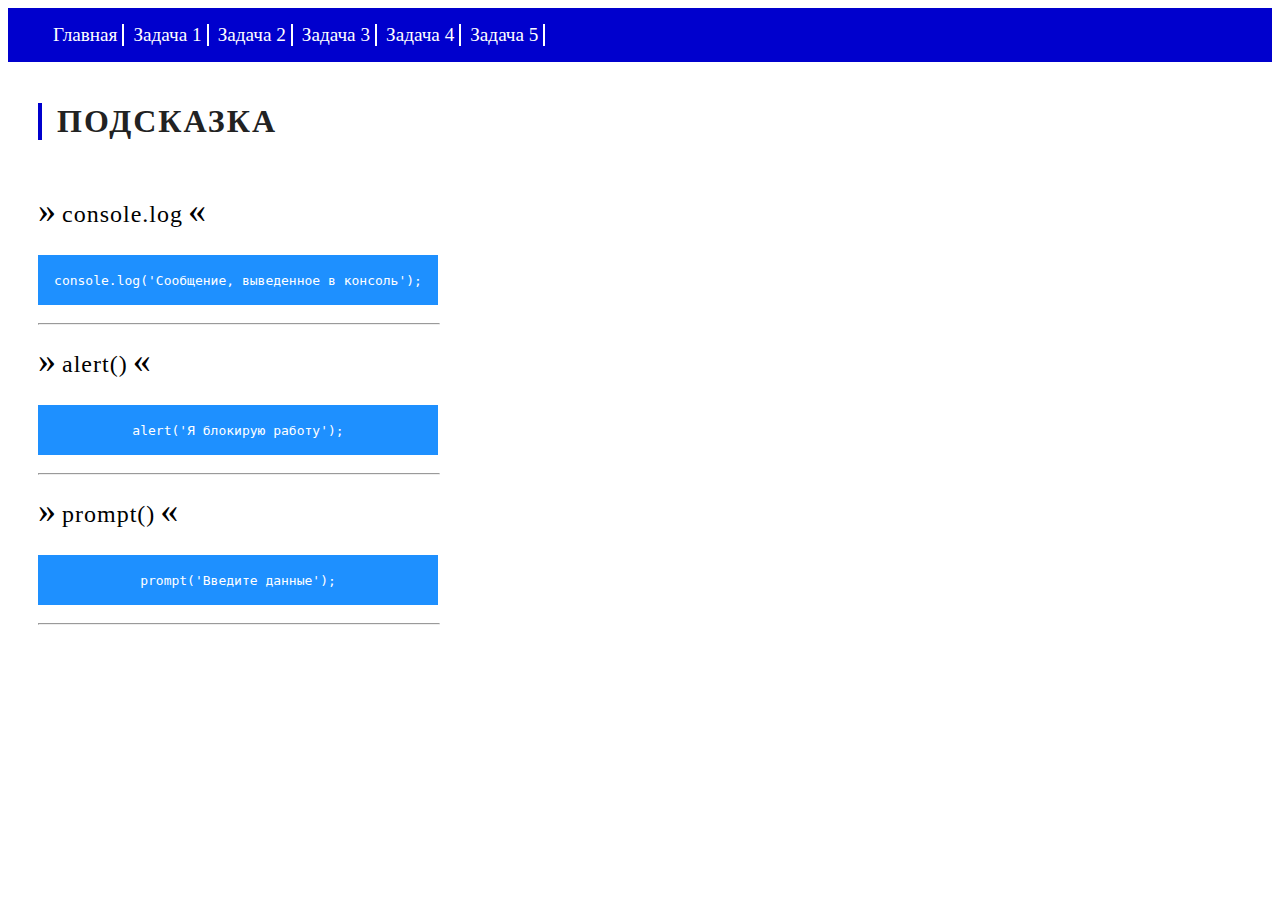
<file: task2/index.html>
<!DOCTYPE html>
<html lang="en">
  <head>
    <meta charset="UTF-8" />
    <link rel="stylesheet" href="../css/style.css" />
    <link rel="stylesheet" href="../css/task2.css" />
    <title>JS-Start. Задача 2</title>
  </head>
  <body>
    <header>
      <nav>
        <ul>
          <li><a href="../index.html">Главная</a></li>
          <li><a href="../task1/index.html">Задача 1</a></li>
          <li><a href="index.html">Задача 2</a></li>
          <li><a href="../task3/index.html">Задача 3</a></li>
          <li><a href="../task4/index.html">Задача 4</a></li>
          <li><a href="../task5/index.html">Задача 5</a></li>
        </ul>
      </nav>
    </header>
    <main>
      <h1>Подсказка</h1>
      <p id="consoleLog">console.log</p>
      <code> console.log('Сообщение, выведенное в консоль'); </code>
      <hr />
      <p id="alert">alert()</p>
      <code> alert('Я блокирую работу'); </code>
      <hr />
      <p id="prompt">prompt()</p>
      <code> prompt('Введите данные'); </code>
      <hr />
    </main>
    <script src="script.js"></script>
  </body>
</html>
</file>
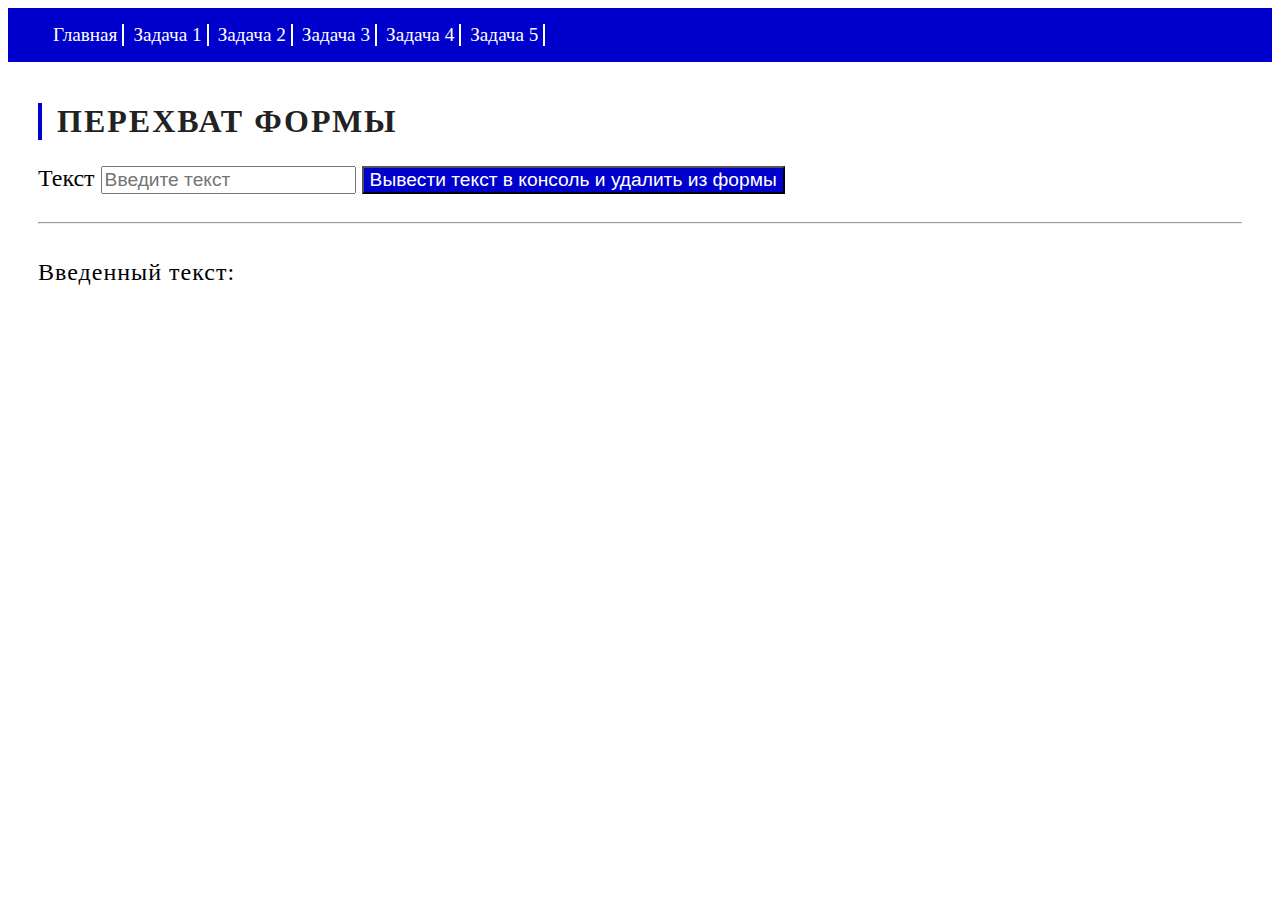
<file: task5/index.html>
<!DOCTYPE html>
<html lang="en">
  <head>
    <meta charset="UTF-8" />
    <link rel="stylesheet" href="../css/style.css" />
    <link rel="stylesheet" href="../css/task5.css" />
    <title>JS-Start. Задача 5</title>
  </head>
  <body>
    <header>
      <nav>
        <ul>
          <li><a href="../index.html">Главная</a></li>
          <li><a href="../task1/index.html">Задача 1</a></li>
          <li><a href="../task2/index.html">Задача 2</a></li>
          <li><a href="../task3/index.html">Задача 3</a></li>
          <li><a href="../task4/index.html">Задача 4</a></li>
          <li><a href="index.html">Задача 5</a></li>
        </ul>
      </nav>
    </header>
    <main>
      <h1>Перехват формы</h1>
      <form action="#">
        <label>
          Текст
          <input type="text" placeholder="Введите текст" />
        </label>
        <button type="submit">
          Вывести текст в консоль и удалить из формы
        </button>
      </form>
      <hr />
      <p>Введенный текст:</p>
      <p id="duplicateField"></p>
    </main>
    <script src="script.js"></script>
  </body>
</html>
</file>
<file: css/style.css>
header {
  background-color: #0000cd;
}

nav {
  display: flex;
  text-align: center;
}

nav a {
  text-decoration: none;
  color: white;
}

nav ul li {
  display: inline-block;
  border-right: 2px solid #fff;
  padding: 0 5px;
  font-size: 1.2em;
}

main {
  padding: 20px 30px;
  background: white;
  font-family: "Times New Roman", Times, serif;
  position: relative;
}

h1 {
  text-transform: uppercase;
  letter-spacing: 2px;
  color: #222;
  padding-left: 15px;
  margin-bottom: 25px;
  border-left: 4px solid #0000cd;
  font-size: 2em;
}

.list {
  padding: 0;
  list-style: none;
}

.list a:before {
  content: "\2014";
  margin-right: 14px;
}

.list a {
  text-decoration: none;
  display: inline-block;
  padding: 6px 0;
  letter-spacing: 1px;
  font-size: 1.5em;
  font-weight: 400;
  color: #000;
}

.list a:hover {
  background-color: #e2e8f0;
}

.list a:visited {
  color: gray;
}

p {
  letter-spacing: 1px;
  font-size: 1.5em;
  font-weight: 400;
  color: #000;
  display: inline-block;
}
</file>
<file: css/task2.css>
#consoleLog,
#alert,
#prompt {
  cursor: pointer;
}

#consoleLog::after,
#alert::after,
#prompt::after {
  content: "\00AB";
  margin-left: 5px;
  font-size: 1.5em;
  animation-name: blink;
  animation-duration: 1.2s;
  animation-iteration-count: infinite;
  animation-direction: alternate;
}

#consoleLog::before,
#alert::before,
#prompt::before {
  content: "\00BB";
  margin-right: 5px;
  font-size: 1.5em;
  animation-name: blink;
  animation-duration: 1.2s;
  animation-iteration-count: infinite;
  animation-direction: alternate;
}

@keyframes blink {
  from {
    opacity: 1;
  }
  to {
    opacity: 0;
  }
}

code {
  display: flex;
  width: 400px;
  height: 50px;
  align-items: center;
  justify-content: center;
  margin-bottom: 10px;
  background-color: #1e90ff;
  color: #fff;
}

hr {
  width: 400px;
  position: absolute;
  left: 30px;
}
</file>
<file: css/task5.css>
form {
  font-size: 1.5em;
}

form > button {
  font-size: 0.8em;
  background-color: #0000cd;
  color: #fff;
  margin-bottom: 1em;
}

form > button:hover {
  background-color: #1e90ff;
  cursor: pointer;
}

form > label > input {
  font-size: 0.8em;
}
</file>
